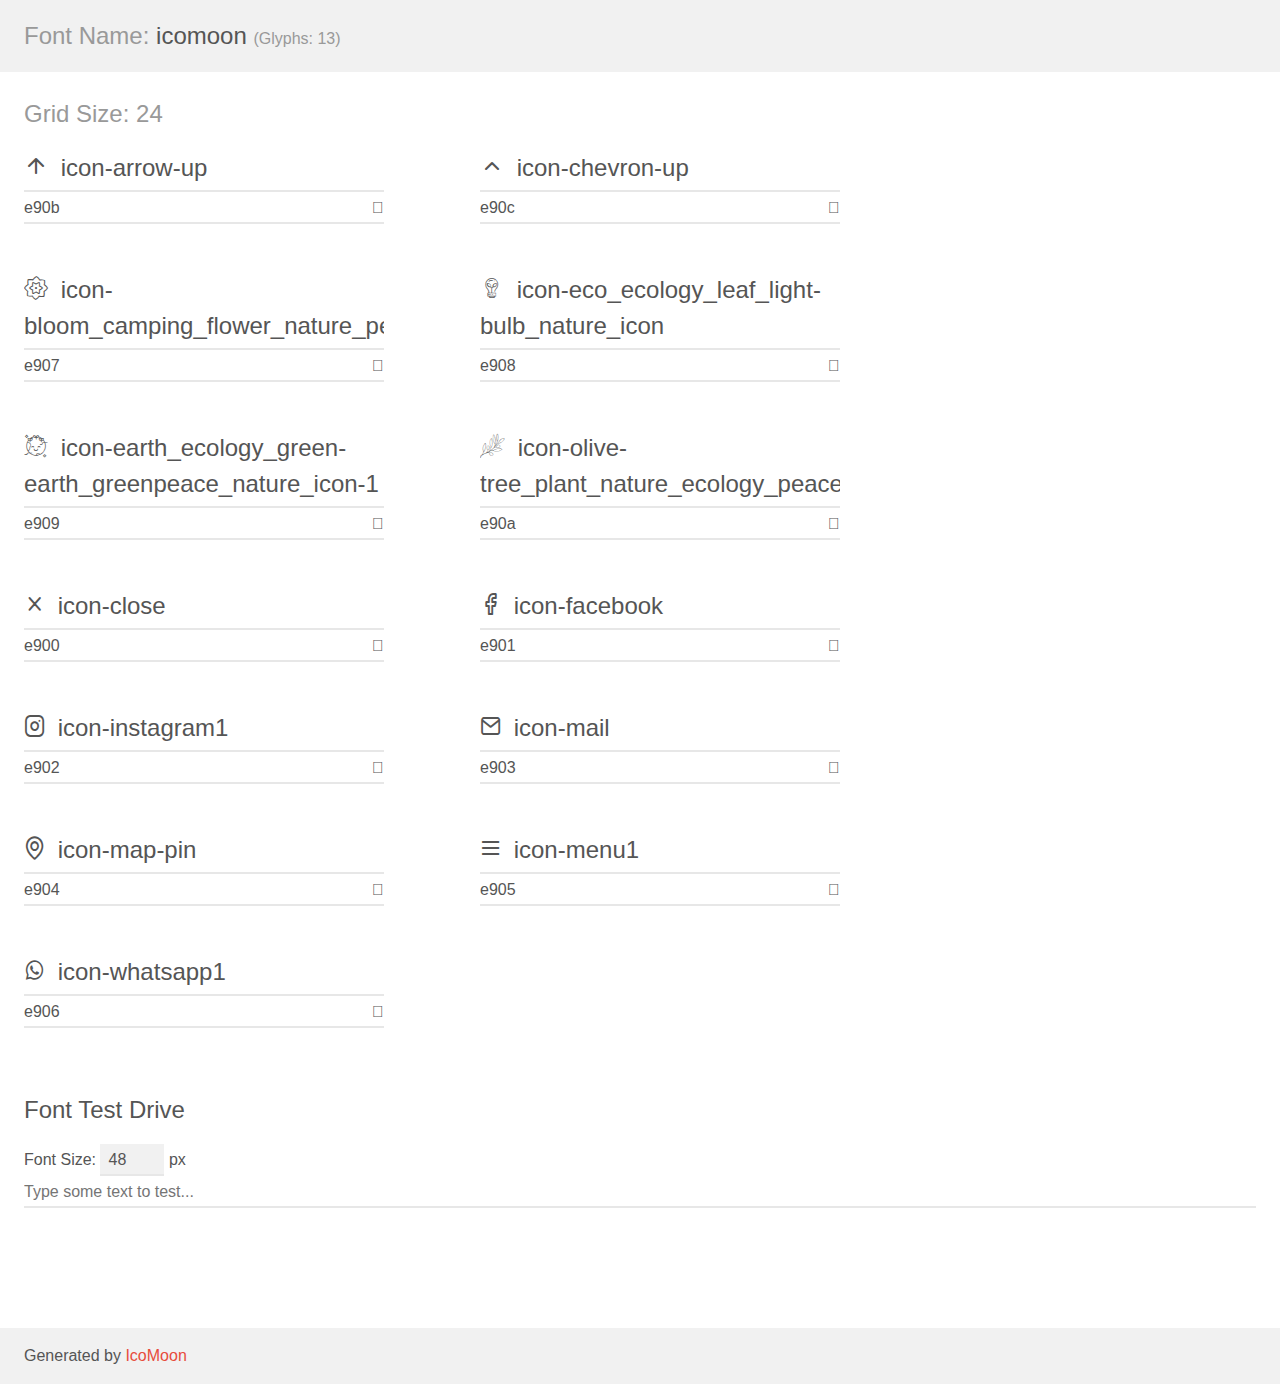
<file: assets/demo.html>
<!doctype html>
<html>
<head>
    <meta charset="utf-8">
    <title>IcoMoon Demo</title>
    <meta name="description" content="An Icon Font Generated By IcoMoon.io">
    <meta name="viewport" content="width=device-width, initial-scale=1">
    <link rel="stylesheet" href="demo-files/demo.css">
    <link rel="stylesheet" href="style.css"></head>
<body>
    <div class="bgc1 clearfix">
        <h1 class="mhmm mvm"><span class="fgc1">Font Name:</span> icomoon <small class="fgc1">(Glyphs:&nbsp;13)</small></h1>
    </div>
    <div class="clearfix mhl ptl">
        <h1 class="mvm mtn fgc1">Grid Size: 24</h1>
        <div class="glyph fs1">
            <div class="clearfix bshadow0 pbs">
                <span class="icon-arrow-up"></span>
                <span class="mls"> icon-arrow-up</span>
            </div>
            <fieldset class="fs0 size1of1 clearfix hidden-false">
                <input type="text" readonly value="e90b" class="unit size1of2" />
                <input type="text" maxlength="1" readonly value="&#xe90b;" class="unitRight size1of2 talign-right" />
            </fieldset>
            <div class="fs0 bshadow0 clearfix hidden-true">
                <span class="unit pvs fgc1">liga: </span>
                <input type="text" readonly value="" class="liga unitRight" />
            </div>
        </div>
        <div class="glyph fs1">
            <div class="clearfix bshadow0 pbs">
                <span class="icon-chevron-up"></span>
                <span class="mls"> icon-chevron-up</span>
            </div>
            <fieldset class="fs0 size1of1 clearfix hidden-false">
                <input type="text" readonly value="e90c" class="unit size1of2" />
                <input type="text" maxlength="1" readonly value="&#xe90c;" class="unitRight size1of2 talign-right" />
            </fieldset>
            <div class="fs0 bshadow0 clearfix hidden-true">
                <span class="unit pvs fgc1">liga: </span>
                <input type="text" readonly value="" class="liga unitRight" />
            </div>
        </div>
        <div class="glyph fs1">
            <div class="clearfix bshadow0 pbs">
                <span class="icon-bloom_camping_flower_nature_petals_icon"></span>
                <span class="mls"> icon-bloom_camping_flower_nature_petals_icon</span>
            </div>
            <fieldset class="fs0 size1of1 clearfix hidden-false">
                <input type="text" readonly value="e907" class="unit size1of2" />
                <input type="text" maxlength="1" readonly value="&#xe907;" class="unitRight size1of2 talign-right" />
            </fieldset>
            <div class="fs0 bshadow0 clearfix hidden-true">
                <span class="unit pvs fgc1">liga: </span>
                <input type="text" readonly value="" class="liga unitRight" />
            </div>
        </div>
        <div class="glyph fs1">
            <div class="clearfix bshadow0 pbs">
                <span class="icon-eco_ecology_leaf_light-bulb_nature_icon"></span>
                <span class="mls"> icon-eco_ecology_leaf_light-bulb_nature_icon</span>
            </div>
            <fieldset class="fs0 size1of1 clearfix hidden-false">
                <input type="text" readonly value="e908" class="unit size1of2" />
                <input type="text" maxlength="1" readonly value="&#xe908;" class="unitRight size1of2 talign-right" />
            </fieldset>
            <div class="fs0 bshadow0 clearfix hidden-true">
                <span class="unit pvs fgc1">liga: </span>
                <input type="text" readonly value="" class="liga unitRight" />
            </div>
        </div>
        <div class="glyph fs1">
            <div class="clearfix bshadow0 pbs">
                <span class="icon-earth_ecology_green-earth_greenpeace_nature_icon-1"></span>
                <span class="mls"> icon-earth_ecology_green-earth_greenpeace_nature_icon-1</span>
            </div>
            <fieldset class="fs0 size1of1 clearfix hidden-false">
                <input type="text" readonly value="e909" class="unit size1of2" />
                <input type="text" maxlength="1" readonly value="&#xe909;" class="unitRight size1of2 talign-right" />
            </fieldset>
            <div class="fs0 bshadow0 clearfix hidden-true">
                <span class="unit pvs fgc1">liga: </span>
                <input type="text" readonly value="" class="liga unitRight" />
            </div>
        </div>
        <div class="glyph fs1">
            <div class="clearfix bshadow0 pbs">
                <span class="icon-olive-tree_plant_nature_ecology_peace_icon"></span>
                <span class="mls"> icon-olive-tree_plant_nature_ecology_peace_icon</span>
            </div>
            <fieldset class="fs0 size1of1 clearfix hidden-false">
                <input type="text" readonly value="e90a" class="unit size1of2" />
                <input type="text" maxlength="1" readonly value="&#xe90a;" class="unitRight size1of2 talign-right" />
            </fieldset>
            <div class="fs0 bshadow0 clearfix hidden-true">
                <span class="unit pvs fgc1">liga: </span>
                <input type="text" readonly value="" class="liga unitRight" />
            </div>
        </div>
        <div class="glyph fs1">
            <div class="clearfix bshadow0 pbs">
                <span class="icon-close"></span>
                <span class="mls"> icon-close</span>
            </div>
            <fieldset class="fs0 size1of1 clearfix hidden-false">
                <input type="text" readonly value="e900" class="unit size1of2" />
                <input type="text" maxlength="1" readonly value="&#xe900;" class="unitRight size1of2 talign-right" />
            </fieldset>
            <div class="fs0 bshadow0 clearfix hidden-true">
                <span class="unit pvs fgc1">liga: </span>
                <input type="text" readonly value="" class="liga unitRight" />
            </div>
        </div>
        <div class="glyph fs1">
            <div class="clearfix bshadow0 pbs">
                <span class="icon-facebook"></span>
                <span class="mls"> icon-facebook</span>
            </div>
            <fieldset class="fs0 size1of1 clearfix hidden-false">
                <input type="text" readonly value="e901" class="unit size1of2" />
                <input type="text" maxlength="1" readonly value="&#xe901;" class="unitRight size1of2 talign-right" />
            </fieldset>
            <div class="fs0 bshadow0 clearfix hidden-true">
                <span class="unit pvs fgc1">liga: </span>
                <input type="text" readonly value="" class="liga unitRight" />
            </div>
        </div>
        <div class="glyph fs1">
            <div class="clearfix bshadow0 pbs">
                <span class="icon-instagram1"></span>
                <span class="mls"> icon-instagram1</span>
            </div>
            <fieldset class="fs0 size1of1 clearfix hidden-false">
                <input type="text" readonly value="e902" class="unit size1of2" />
                <input type="text" maxlength="1" readonly value="&#xe902;" class="unitRight size1of2 talign-right" />
            </fieldset>
            <div class="fs0 bshadow0 clearfix hidden-true">
                <span class="unit pvs fgc1">liga: </span>
                <input type="text" readonly value="" class="liga unitRight" />
            </div>
        </div>
        <div class="glyph fs1">
            <div class="clearfix bshadow0 pbs">
                <span class="icon-mail"></span>
                <span class="mls"> icon-mail</span>
            </div>
            <fieldset class="fs0 size1of1 clearfix hidden-false">
                <input type="text" readonly value="e903" class="unit size1of2" />
                <input type="text" maxlength="1" readonly value="&#xe903;" class="unitRight size1of2 talign-right" />
            </fieldset>
            <div class="fs0 bshadow0 clearfix hidden-true">
                <span class="unit pvs fgc1">liga: </span>
                <input type="text" readonly value="" class="liga unitRight" />
            </div>
        </div>
        <div class="glyph fs1">
            <div class="clearfix bshadow0 pbs">
                <span class="icon-map-pin"></span>
                <span class="mls"> icon-map-pin</span>
            </div>
            <fieldset class="fs0 size1of1 clearfix hidden-false">
                <input type="text" readonly value="e904" class="unit size1of2" />
                <input type="text" maxlength="1" readonly value="&#xe904;" class="unitRight size1of2 talign-right" />
            </fieldset>
            <div class="fs0 bshadow0 clearfix hidden-true">
                <span class="unit pvs fgc1">liga: </span>
                <input type="text" readonly value="" class="liga unitRight" />
            </div>
        </div>
        <div class="glyph fs1">
            <div class="clearfix bshadow0 pbs">
                <span class="icon-menu1"></span>
                <span class="mls"> icon-menu1</span>
            </div>
            <fieldset class="fs0 size1of1 clearfix hidden-false">
                <input type="text" readonly value="e905" class="unit size1of2" />
                <input type="text" maxlength="1" readonly value="&#xe905;" class="unitRight size1of2 talign-right" />
            </fieldset>
            <div class="fs0 bshadow0 clearfix hidden-true">
                <span class="unit pvs fgc1">liga: </span>
                <input type="text" readonly value="" class="liga unitRight" />
            </div>
        </div>
        <div class="glyph fs1">
            <div class="clearfix bshadow0 pbs">
                <span class="icon-whatsapp1"></span>
                <span class="mls"> icon-whatsapp1</span>
            </div>
            <fieldset class="fs0 size1of1 clearfix hidden-false">
                <input type="text" readonly value="e906" class="unit size1of2" />
                <input type="text" maxlength="1" readonly value="&#xe906;" class="unitRight size1of2 talign-right" />
            </fieldset>
            <div class="fs0 bshadow0 clearfix hidden-true">
                <span class="unit pvs fgc1">liga: </span>
                <input type="text" readonly value="" class="liga unitRight" />
            </div>
        </div>
    </div>

    <!--[if gt IE 8]><!-->
    <div class="mhl clearfix mbl">
        <h1>Font Test Drive</h1>
        <label>
            Font Size: <input id="fontSize" type="number" class="textbox0 mbm"
            min="8" value="48" />
            px
        </label>
        <input id="testText" type="text" class="phl size1of1 mvl"
        placeholder="Type some text to test..." value=""/>
        <div id="testDrive" class="icon-" style="font-family: icomoon">&nbsp;
        </div>
    </div>
    <!--<![endif]-->
    <div class="bgc1 clearfix">
        <p class="mhl">Generated by <a href="https://icomoon.io/app">IcoMoon</a></p>
    </div>

    <script src="demo-files/demo.js"></script>
</body>
</html>
</file>
<file: assets/demo-files/demo.css>
body {
  padding: 0;
  margin: 0;
  font-family: sans-serif;
  font-size: 1em;
  line-height: 1.5;
  color: #555;
  background: #fff;
}
h1 {
  font-size: 1.5em;
  font-weight: normal;
}
small {
  font-size: .66666667em;
}
a {
  color: #e74c3c;
  text-decoration: none;
}
a:hover, a:focus {
  box-shadow: 0 1px #e74c3c;
}
.bshadow0, input {
  box-shadow: inset 0 -2px #e7e7e7;
}
input:hover {
  box-shadow: inset 0 -2px #ccc;
}
input, fieldset {
  font-family: sans-serif;
  font-size: 1em;
  margin: 0;
  padding: 0;
  border: 0;
}
input {
  color: inherit;
  line-height: 1.5;
  height: 1.5em;
  padding: .25em 0;
}
input:focus {
  outline: none;
  box-shadow: inset 0 -2px #449fdb;
}
.glyph {
  font-size: 16px;
  width: 15em;
  padding-bottom: 1em;
  margin-right: 4em;
  margin-bottom: 1em;
  float: left;
  overflow: hidden;
}
.liga {
  width: 80%;
  width: calc(100% - 2.5em);
}
.talign-right {
  text-align: right;
}
.talign-center {
  text-align: center;
}
.bgc1 {
  background: #f1f1f1;
}
.fgc1 {
  color: #999;
}
.fgc0 {
  color: #000;
}
p {
  margin-top: 1em;
  margin-bottom: 1em;
}
.mvm {
  margin-top: .75em;
  margin-bottom: .75em;
}
.mtn {
  margin-top: 0;
}
.mtl, .mal {
  margin-top: 1.5em;
}
.mbl, .mal {
  margin-bottom: 1.5em;
}
.mal, .mhl {
  margin-left: 1.5em;
  margin-right: 1.5em;
}
.mhmm {
  margin-left: 1em;
  margin-right: 1em;
}
.mls {
  margin-left: .25em;
}
.ptl {
  padding-top: 1.5em;
}
.pbs, .pvs {
  padding-bottom: .25em;
}
.pvs, .pts {
  padding-top: .25em;
}
.unit {
  float: left;
}
.unitRight {
  float: right;
}
.size1of2 {
  width: 50%;
}
.size1of1 {
  width: 100%;
}
.clearfix:before, .clearfix:after {
  content: " ";
  display: table;
}
.clearfix:after {
  clear: both;
}
.hidden-true {
  display: none;
}
.textbox0 {
  width: 3em;
  background: #f1f1f1;
  padding: .25em .5em;
  line-height: 1.5;
  height: 1.5em;
}
#testDrive {
  display: block;
  padding-top: 24px;
  line-height: 1.5;
}
.fs0 {
  font-size: 16px;
}
.fs1 {
  font-size: 24px;
}
</file>
<file: assets/style.css>
@font-face {
  font-family: 'icomoon';
  src:  url('fonts/icomoon.eot?8mvene');
  src:  url('fonts/icomoon.eot?8mvene#iefix') format('embedded-opentype'),
    url('fonts/icomoon.ttf?8mvene') format('truetype'),
    url('fonts/icomoon.woff?8mvene') format('woff'),
    url('fonts/icomoon.svg?8mvene#icomoon') format('svg');
  font-weight: normal;
  font-style: normal;
  font-display: block;
}

[class^="icon-"], [class*=" icon-"] {
  /* use !important to prevent issues with browser extensions that change fonts */
  font-family: 'icomoon' !important;
  speak: never;
  font-style: normal;
  font-weight: normal;
  font-variant: normal;
  text-transform: none;
  line-height: 1;

  /* Better Font Rendering =========== */
  -webkit-font-smoothing: antialiased;
  -moz-osx-font-smoothing: grayscale;
}

.icon-arrow-up:before {
  content: "\e90b";
}
.icon-chevron-up:before {
  content: "\e90c";
}
.icon-bloom_camping_flower_nature_petals_icon:before {
  content: "\e907";
}
.icon-eco_ecology_leaf_light-bulb_nature_icon:before {
  content: "\e908";
}
.icon-earth_ecology_green-earth_greenpeace_nature_icon-1:before {
  content: "\e909";
}
.icon-olive-tree_plant_nature_ecology_peace_icon:before {
  content: "\e90a";
}
.icon-close:before {
  content: "\e900";
}
.icon-facebook:before {
  content: "\e901";
}
.icon-instagram1:before {
  content: "\e902";
}
.icon-mail:before {
  content: "\e903";
}
.icon-map-pin:before {
  content: "\e904";
}
.icon-menu1:before {
  content: "\e905";
}
.icon-whatsapp1:before {
  content: "\e906";
}
</file>
